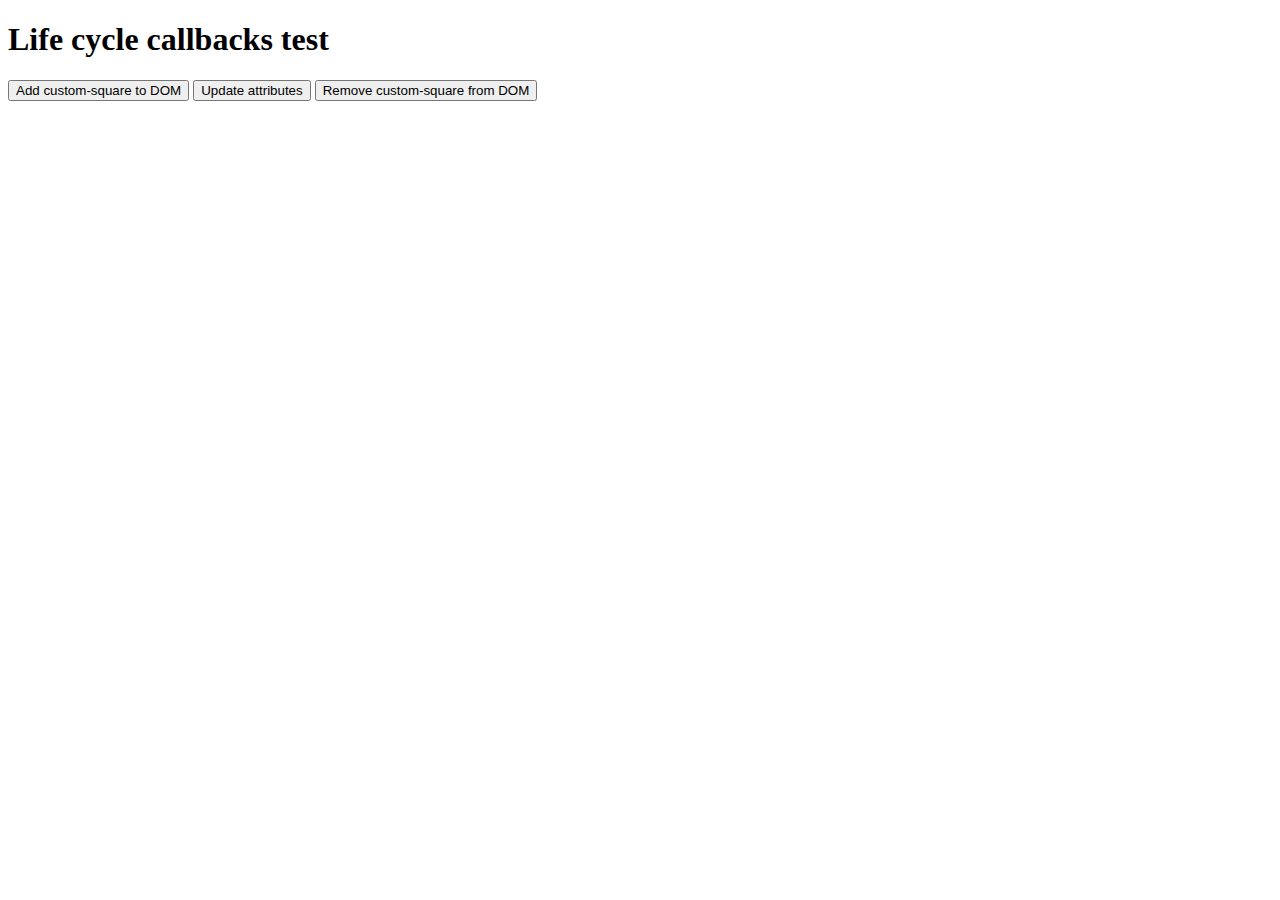
<file: life-cycle-callbacks/index.html>
<!DOCTYPE html>
<html>
  <head>
    <meta charset="utf-8">
    <title>Life cycle callbacks test</title>
    <style>
      custom-square {
        margin: 20px;
      }
    </style>
    <script defer src="main.js"></script>
  </head>
  <body>
    <h1>Life cycle callbacks test</h1>

    <div>
      <button class="add">Add custom-square to DOM</button>
      <button class="update">Update attributes</button>
      <button class="remove">Remove custom-square from DOM</button>
    </div>

  </body>
</html>
</file>
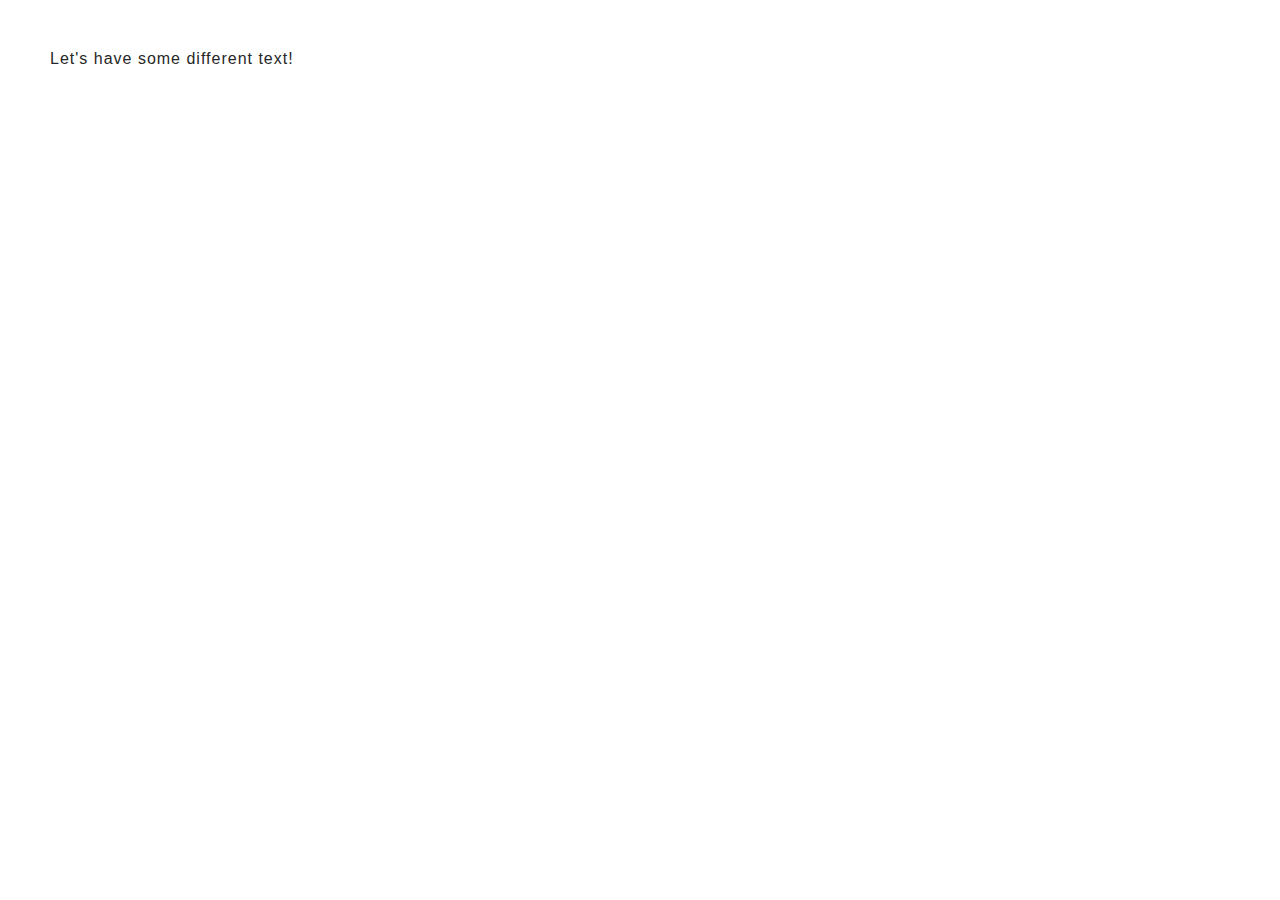
<file: template-example/index.html>
<!DOCTYPE html>
<html>

<head>
  <meta charset="utf-8">
  <link rel="stylesheet" href="../styles/global.css">
  <title>Template example web component</title>
  <script src="main.js" defer></script>
</head>

<body>
  <!-- <template id="my-paragraph">
    <style>
      p {
        color: white;
        background-color: #666;
        padding: 5px;
      }
    </style>
    <p>
      <slot name="my-text">My default text</slot>
    </p>
  </template> -->

  <my-paragraph>
    <p slot="my-text">Let's have some different text!</p>
  </my-paragraph>
</body>

</html>
</file>
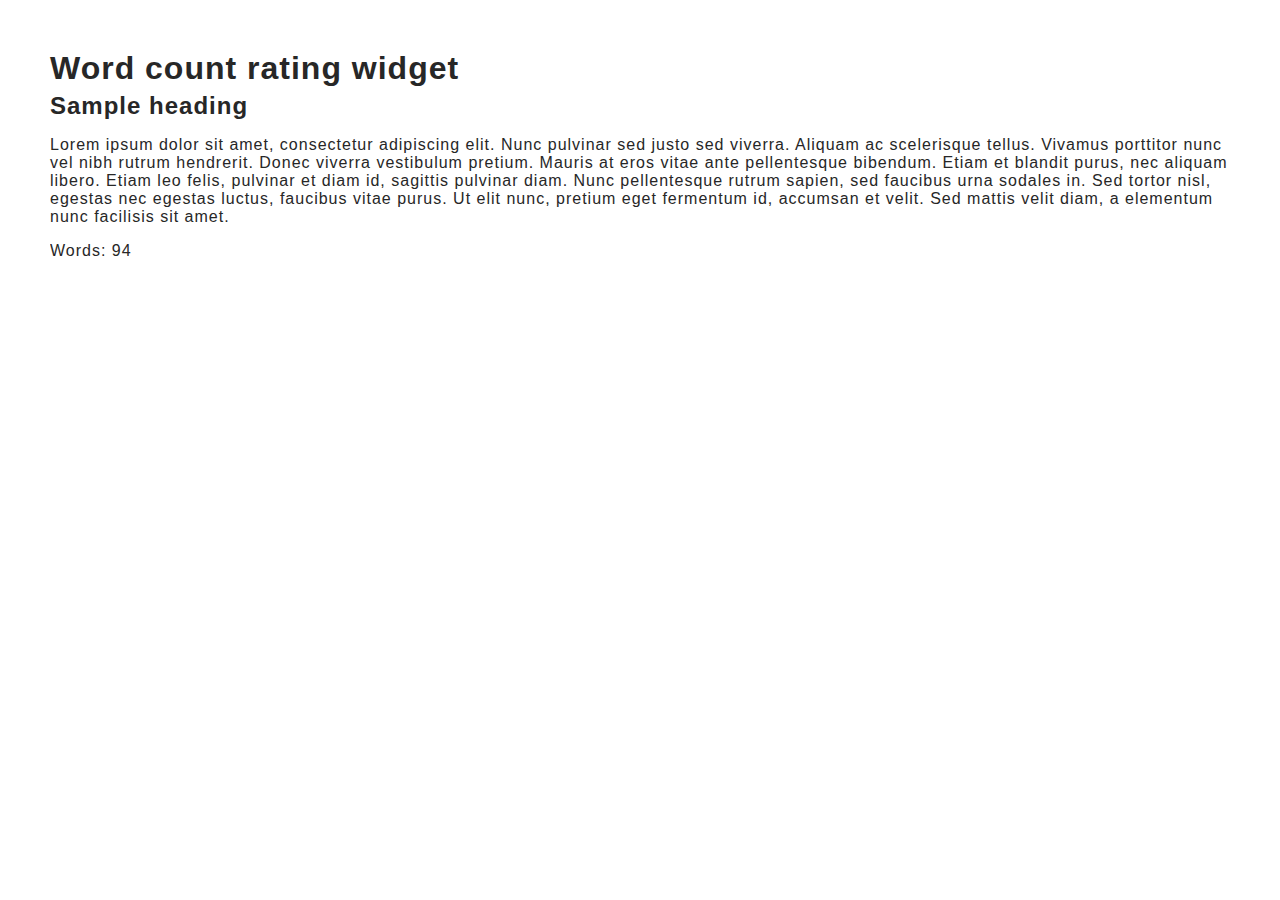
<file: words-count/index.html>
<!DOCTYPE html>
<html>
  <head>
    <meta charset="utf-8">
    <link rel="stylesheet" href="../styles/global.css" >
    <title>Simple word count web component</title>
  </head>
  <body>
    <h1>Word count rating widget</h1>

    <article contenteditable="">
      <h2>Sample heading</h2>

      <p>Lorem ipsum dolor sit amet, consectetur adipiscing elit. Nunc pulvinar sed justo sed viverra. Aliquam ac scelerisque tellus. Vivamus porttitor nunc vel nibh rutrum hendrerit. Donec viverra vestibulum pretium. Mauris at eros vitae ante pellentesque bibendum. Etiam et blandit purus, nec aliquam libero. Etiam leo felis, pulvinar et diam id, sagittis pulvinar diam. Nunc pellentesque rutrum sapien, sed faucibus urna sodales in. Sed tortor nisl, egestas nec egestas luctus, faucibus vitae purus. Ut elit nunc, pretium eget fermentum id, accumsan et velit. Sed mattis velit diam, a elementum nunc facilisis sit amet.</p>

      <word-count />

    </article>

    <script src="main.js"></script>

  </body>
</html>
</file>
<file: styles/global.css>
:root {
    --yellow: #ffc600;
    --black: #272727;
}

html {
    /* border-box box model allows us to add padding and border to our elements without increasing their size */
    box-sizing: border-box;
    /* A system font stack so things load nice and quick! */
    font-family: -apple-system, BlinkMacSystemFont, "Segoe UI", Roboto, Helvetica, Arial, sans-serif, "Apple Color Emoji", "Segoe UI Emoji", "Segoe UI Symbol";
    font-size: 16px;
    color: var(--black);
}

/*
    WAT IS THIS?!
    We inherit box-sizing: border-box; from our <html> selector
    Apparently this is a bit better than applying box-sizing: border-box; directly to the * selector
  */

*,
*:before,
*:after {
    box-sizing: inherit;
}

body {
    min-height: calc(100vh - 100px);
    margin: 50px;
    background: #fff;
    letter-spacing: 1px;
}

h1,
h2,
h3,
h4,
h5,
h6 {
    margin: 0 0 5px 0;
}
</file>
